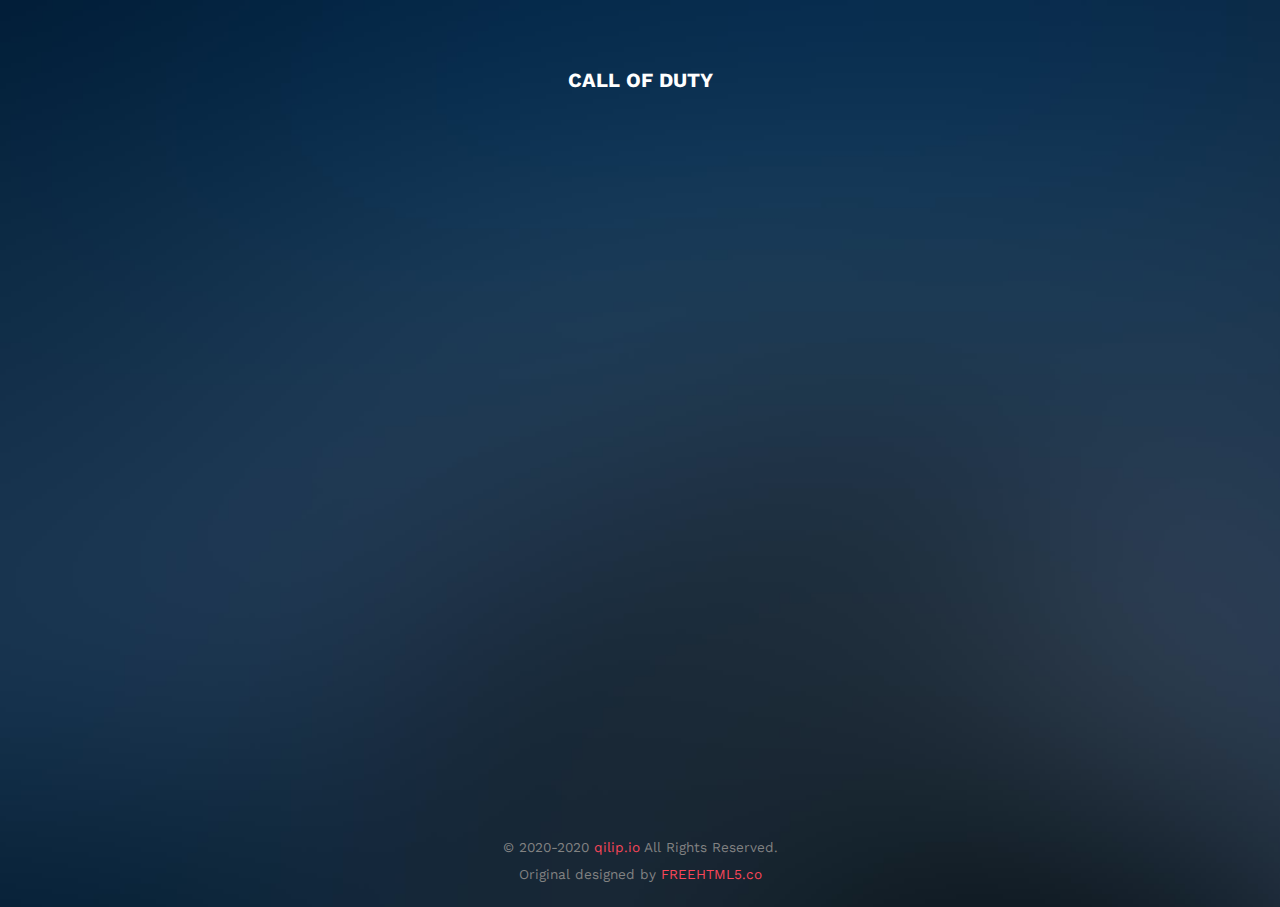
<file: index.html>
<!DOCTYPE html>
<html>
<head><meta http-equiv="Content-Type" content="text/html; charset=utf-8"><!--[if lt IE 7]>      <html class="no-js lt-ie9 lt-ie8 lt-ie7"> <![endif]--><!--[if IE 7]>         <html class="no-js lt-ie9 lt-ie8"> <![endif]--><!--[if IE 8]>         <html class="no-js lt-ie9"> <![endif]--><!--[if gt IE 8]><!--><!--<![endif]--><meta http-equiv="X-UA-Compatible" content="IE=edge">
	<title>Joy for Call of Duty</title>
	<meta name="viewport" content="width=device-width, initial-scale=1"><meta name="description" content="qilip 전역일 카운터" /><meta name="keywords" content="qilip 전역일 카운터" /><meta name="author" content="qilip" /><!-- 
	//////////////////////////////////////////////////////

	FREE HTML5 TEMPLATE 
	DESIGNED & DEVELOPED by FREEHTML5.CO
		
	Website: 		http://freehtml5.co/
	Email: 			info@freehtml5.co
	Twitter: 		http://twitter.com/fh5co
	Facebook: 		https://www.facebook.com/fh5co

	//////////////////////////////////////////////////////
	 --><!-- Facebook and Twitter integration --><meta property="og:title" content="JOY"/><meta property="og:image" content="images/ogimage.png"/><meta property="og:url" content="joy.qilip.io"/><meta property="og:site_name" content="JOY for Call of Duty"/><meta property="og:description" content="qilip 전역일 카운터"/><meta name="twitter:title" content="" /><meta name="twitter:image" content="images/ogimage.png" /><meta name="twitter:url" content="" /><meta name="twitter:card" content="" />
	<link href="https://fonts.googleapis.com/css?family=Work+Sans:400,300,600,400italic,700" rel="stylesheet" type="text/css" /><!-- Animate.css -->
	<link href="css/animate.css" rel="stylesheet" /><!-- Icomoon Icon Fonts-->
	<link href="css/icomoon.css" rel="stylesheet" /><!-- Bootstrap  -->
	<link href="css/bootstrap.css" rel="stylesheet" /><!-- Theme style  -->
	<link href="css/style.css" rel="stylesheet" /><!-- Modernizr JS --><script src="js/modernizr-2.6.2.min.js"></script><!-- FOR IE9 below --><!--[if lt IE 9]>
	<script src="js/respond.min.js"></script>
	<![endif]-->
    <script>
      //Press X for pay JOY
      window.onkeydown = function(e){
        if(e.keyCode == 88){
          location.href = "helpme"
        }
      };
      
      //Main Text
      var textAr = new Array();
      textAr[0] = "살려줘";
      textAr[1] = "(╯°□°）╯︵ ┻━┻";
      textAr[2] = "¯\_(ツ)_/¯";
      textAr[3] = "ㅋㅋㅋㅋㅋ";
      textAr[4] = "곤운";
      textAr[5] = "자는중";
      textAr[6] = "시간낭비중";
      textAr[7] = "구르는중";
      textAr[8] = "나가게해줘";
      textAr[9] = "메이플하고싶어";
      textAr[10] = "롤하고싶어";
      textAr[11] = "검은사막할래";
      textAr[12] = "전역일 카운터 보는중";
      function showText(){
        var textNum = Math.round(Math.random()*12);
        var textObj = document.getElementById("main-text");
        textObj.innerHTML = textAr[textNum];
      }
    </script>
</head>
<body onload="showText()">
<div class="fh5co-loader"></div>

<div id="page">
<nav class="fh5co-nav" role="navigation">
<div class="container">
<div class="row">
<div class="col-xs-12 text-center">
<div id="fh5co-logo"><a href="index.html">Call of Duty</a></div>
</div>
</div>
</div>
</nav>

<header class="fh5co-cover" data-stellar-background-ratio="0.5" id="fh5co-header" role="banner" style="background-image:url(images/img_bg_1.jpg);">
<div class="overlay"></div>

<div class="container">
<div class="row">
<div class="col-md-8 col-md-offset-2 text-center">
<div class="display-t">
<div class="display-tc animate-box" data-animate-effect="fadeIn">
<h1 id="main-text"></h1>

<h2>qilip의 전역까지</h2>

<div class="simply-countdown simply-countdown-one"></div>

<div class="row">
<h2>만큼 남았습니다.</h2>
<a href="helpme"><h2>Press X for Pay JOY</h2></a>
<br>
<br>
<br>
<br>
</div>
<h1 style="font-size:40px;">인편써준사람들 모두 고마워요!</h1>
</div>
</div>
</div>
</div>

<div class="row">
<div class="col-md-12 text-center">
<p><small class="block">&copy; 2020-2020 <a href="http://qilip.io" target="_blank">qilip.io</a> All Rights Reserved.</small><br />
<small class="block">Original designed by <a href="http://freehtml5.co/" target="_blank">FREEHTML5.co</a></small></p>
</div>
</div>
</div>
</header>
<!-- jQuery --><script src="js/jquery.min.js"></script><!-- jQuery Easing --><script src="js/jquery.easing.1.3.js"></script><!-- Bootstrap --><script src="js/bootstrap.min.js"></script><!-- Waypoints --><script src="js/jquery.waypoints.min.js"></script><!-- Stellar --><script src="js/jquery.stellar.min.js"></script><!-- Count Down --><script src="js/simplyCountdown.js"></script><!-- Main --><script src="js/main.js"></script><script>
    var d = new Date(new Date().getTime() + 800 * 120 * 120 * 2000);

    // default example
    simplyCountdown('.simply-countdown-one', {
        year: d.getFullYear(),
        month: d.getMonth() + 1,
        day: d.getDate()
    });

    //jQuery example
    $('#simply-countdown-losange').simplyCountdown({
        year: d.getFullYear(),
        month: d.getMonth() + 1,
        day: d.getDate(),
        enableUtc: false
    });
</script></div>
</body>
</html>
</file>
<file: css/icomoon.css>
@font-face {
  font-family: 'icomoon';
  src:  url('../fonts/icomoon/icomoon.eot?6iuir');
  src:  url('../fonts/icomoon/icomoon.eot?6iuir#iefix') format('embedded-opentype'),
    url('../fonts/icomoon/icomoon.ttf?6iuir') format('truetype'),
    url('../fonts/icomoon/icomoon.woff?6iuir') format('woff'),
    url('../fonts/icomoon/icomoon.svg?6iuir#icomoon') format('svg');
  font-weight: normal;
  font-style: normal;
}

[class^="icon-"], [class*=" icon-"] {
  /* use !important to prevent issues with browser extensions that change fonts */
  font-family: 'icomoon' !important;
  speak: none;
  font-style: normal;
  font-weight: normal;
  font-variant: normal;
  text-transform: none;
  line-height: 1;

  /* Better Font Rendering =========== */
  -webkit-font-smoothing: antialiased;
  -moz-osx-font-smoothing: grayscale;
}

.icon-eye:before {
  content: "\e000";
}
.icon-paper-clip:before {
  content: "\e001";
}
.icon-mail:before {
  content: "\e002";
}
.icon-toggle:before {
  content: "\e003";
}
.icon-layout:before {
  content: "\e004";
}
.icon-link:before {
  content: "\e005";
}
.icon-bell:before {
  content: "\e006";
}
.icon-lock:before {
  content: "\e007";
}
.icon-unlock:before {
  content: "\e008";
}
.icon-ribbon:before {
  content: "\e009";
}
.icon-image:before {
  content: "\e010";
}
.icon-signal:before {
  content: "\e011";
}
.icon-target:before {
  content: "\e012";
}
.icon-clipboard:before {
  content: "\e013";
}
.icon-clock:before {
  content: "\e014";
}
.icon-watch:before {
  content: "\e015";
}
.icon-air-play:before {
  content: "\e016";
}
.icon-camera:before {
  content: "\e017";
}
.icon-video:before {
  content: "\e018";
}
.icon-disc:before {
  content: "\e019";
}
.icon-printer:before {
  content: "\e020";
}
.icon-monitor:before {
  content: "\e021";
}
.icon-server:before {
  content: "\e022";
}
.icon-cog:before {
  content: "\e023";
}
.icon-heart:before {
  content: "\e024";
}
.icon-paragraph:before {
  content: "\e025";
}
.icon-align-justify:before {
  content: "\e026";
}
.icon-align-left:before {
  content: "\e027";
}
.icon-align-center:before {
  content: "\e028";
}
.icon-align-right:before {
  content: "\e029";
}
.icon-book:before {
  content: "\e030";
}
.icon-layers:before {
  content: "\e031";
}
.icon-stack:before {
  content: "\e032";
}
.icon-stack-2:before {
  content: "\e033";
}
.icon-paper:before {
  content: "\e034";
}
.icon-paper-stack:before {
  content: "\e035";
}
.icon-search:before {
  content: "\e036";
}
.icon-zoom-in:before {
  content: "\e037";
}
.icon-zoom-out:before {
  content: "\e038";
}
.icon-reply:before {
  content: "\e039";
}
.icon-circle-plus:before {
  content: "\e040";
}
.icon-circle-minus:before {
  content: "\e041";
}
.icon-circle-check:before {
  content: "\e042";
}
.icon-circle-cross:before {
  content: "\e043";
}
.icon-square-plus:before {
  content: "\e044";
}
.icon-square-minus:before {
  content: "\e045";
}
.icon-square-check:before {
  content: "\e046";
}
.icon-square-cross:before {
  content: "\e047";
}
.icon-microphone:before {
  content: "\e048";
}
.icon-record:before {
  content: "\e049";
}
.icon-skip-back:before {
  content: "\e050";
}
.icon-rewind:before {
  content: "\e051";
}
.icon-play:before {
  content: "\e052";
}
.icon-pause:before {
  content: "\e053";
}
.icon-stop:before {
  content: "\e054";
}
.icon-fast-forward:before {
  content: "\e055";
}
.icon-skip-forward:before {
  content: "\e056";
}
.icon-shuffle:before {
  content: "\e057";
}
.icon-repeat:before {
  content: "\e058";
}
.icon-folder:before {
  content: "\e059";
}
.icon-umbrella:before {
  content: "\e060";
}
.icon-moon:before {
  content: "\e061";
}
.icon-thermometer:before {
  content: "\e062";
}
.icon-drop:before {
  content: "\e063";
}
.icon-sun:before {
  content: "\e064";
}
.icon-cloud:before {
  content: "\e065";
}
.icon-cloud-upload:before {
  content: "\e066";
}
.icon-cloud-download:before {
  content: "\e067";
}
.icon-upload:before {
  content: "\e068";
}
.icon-download:before {
  content: "\e069";
}
.icon-location:before {
  content: "\e070";
}
.icon-location-2:before {
  content: "\e071";
}
.icon-map:before {
  content: "\e072";
}
.icon-battery:before {
  content: "\e073";
}
.icon-head:before {
  content: "\e074";
}
.icon-briefcase:before {
  content: "\e075";
}
.icon-speech-bubble:before {
  content: "\e076";
}
.icon-anchor:before {
  content: "\e077";
}
.icon-globe:before {
  content: "\e078";
}
.icon-box:before {
  content: "\e079";
}
.icon-reload:before {
  content: "\e080";
}
.icon-share:before {
  content: "\e081";
}
.icon-marquee:before {
  content: "\e082";
}
.icon-marquee-plus:before {
  content: "\e083";
}
.icon-marquee-minus:before {
  content: "\e084";
}
.icon-tag:before {
  content: "\e085";
}
.icon-power:before {
  content: "\e086";
}
.icon-command:before {
  content: "\e087";
}
.icon-alt:before {
  content: "\e088";
}
.icon-esc:before {
  content: "\e089";
}
.icon-bar-graph:before {
  content: "\e090";
}
.icon-bar-graph-2:before {
  content: "\e091";
}
.icon-pie-graph:before {
  content: "\e092";
}
.icon-star:before {
  content: "\e093";
}
.icon-arrow-left:before {
  content: "\e094";
}
.icon-arrow-right:before {
  content: "\e095";
}
.icon-arrow-up:before {
  content: "\e096";
}
.icon-arrow-down:before {
  content: "\e097";
}
.icon-volume:before {
  content: "\e098";
}
.icon-mute:before {
  content: "\e099";
}
.icon-content-right:before {
  content: "\e100";
}
.icon-content-left:before {
  content: "\e101";
}
.icon-grid:before {
  content: "\e102";
}
.icon-grid-2:before {
  content: "\e103";
}
.icon-columns:before {
  content: "\e104";
}
.icon-loader:before {
  content: "\e105";
}
.icon-bag:before {
  content: "\e106";
}
.icon-ban:before {
  content: "\e107";
}
.icon-flag:before {
  content: "\e108";
}
.icon-trash:before {
  content: "\e109";
}
.icon-expand:before {
  content: "\e110";
}
.icon-contract:before {
  content: "\e111";
}
.icon-maximize:before {
  content: "\e112";
}
.icon-minimize:before {
  content: "\e113";
}
.icon-plus:before {
  content: "\e114";
}
.icon-minus:before {
  content: "\e115";
}
.icon-check:before {
  content: "\e116";
}
.icon-cross:before {
  content: "\e117";
}
.icon-move:before {
  content: "\e118";
}
.icon-delete:before {
  content: "\e119";
}
.icon-menu:before {
  content: "\e120";
}
.icon-archive:before {
  content: "\e121";
}
.icon-inbox:before {
  content: "\e122";
}
.icon-outbox:before {
  content: "\e123";
}
.icon-file:before {
  content: "\e124";
}
.icon-file-add:before {
  content: "\e125";
}
.icon-file-subtract:before {
  content: "\e126";
}
.icon-help:before {
  content: "\e127";
}
.icon-open:before {
  content: "\e128";
}
.icon-ellipsis:before {
  content: "\e129";
}
.icon-add-to-list:before {
  content: "\e900";
}
.icon-classic-computer:before {
  content: "\e901";
}
.icon-controller-fast-backward:before {
  content: "\e902";
}
.icon-creative-commons-attribution:before {
  content: "\e903";
}
.icon-creative-commons-noderivs:before {
  content: "\e904";
}
.icon-creative-commons-noncommercial-eu:before {
  content: "\e905";
}
.icon-creative-commons-noncommercial-us:before {
  content: "\e906";
}
.icon-creative-commons-public-domain:before {
  content: "\e907";
}
.icon-creative-commons-remix:before {
  content: "\e908";
}
.icon-creative-commons-share:before {
  content: "\e909";
}
.icon-creative-commons-sharealike:before {
  content: "\e90a";
}
.icon-creative-commons:before {
  content: "\e90b";
}
.icon-document-landscape:before {
  content: "\e90c";
}
.icon-remove-user:before {
  content: "\e90d";
}
.icon-warning:before {
  content: "\e90e";
}
.icon-arrow-bold-down:before {
  content: "\e90f";
}
.icon-arrow-bold-left:before {
  content: "\e910";
}
.icon-arrow-bold-right:before {
  content: "\e911";
}
.icon-arrow-bold-up:before {
  content: "\e912";
}
.icon-arrow-down2:before {
  content: "\e913";
}
.icon-arrow-left2:before {
  content: "\e914";
}
.icon-arrow-long-down:before {
  content: "\e915";
}
.icon-arrow-long-left:before {
  content: "\e916";
}
.icon-arrow-long-right:before {
  content: "\e917";
}
.icon-arrow-long-up:before {
  content: "\e918";
}
.icon-arrow-right2:before {
  content: "\e919";
}
.icon-arrow-up2:before {
  content: "\e91a";
}
.icon-arrow-with-circle-down:before {
  content: "\e91b";
}
.icon-arrow-with-circle-left:before {
  content: "\e91c";
}
.icon-arrow-with-circle-right:before {
  content: "\e91d";
}
.icon-arrow-with-circle-up:before {
  content: "\e91e";
}
.icon-bookmark:before {
  content: "\e91f";
}
.icon-bookmarks:before {
  content: "\e920";
}
.icon-chevron-down:before {
  content: "\e921";
}
.icon-chevron-left:before {
  content: "\e922";
}
.icon-chevron-right:before {
  content: "\e923";
}
.icon-chevron-small-down:before {
  content: "\e924";
}
.icon-chevron-small-left:before {
  content: "\e925";
}
.icon-chevron-small-right:before {
  content: "\e926";
}
.icon-chevron-small-up:before {
  content: "\e927";
}
.icon-chevron-thin-down:before {
  content: "\e928";
}
.icon-chevron-thin-left:before {
  content: "\e929";
}
.icon-chevron-thin-right:before {
  content: "\e92a";
}
.icon-chevron-thin-up:before {
  content: "\e92b";
}
.icon-chevron-up:before {
  content: "\e92c";
}
.icon-chevron-with-circle-down:before {
  content: "\e92d";
}
.icon-chevron-with-circle-left:before {
  content: "\e92e";
}
.icon-chevron-with-circle-right:before {
  content: "\e92f";
}
.icon-chevron-with-circle-up:before {
  content: "\e930";
}
.icon-cloud2:before {
  content: "\e931";
}
.icon-controller-fast-forward:before {
  content: "\e932";
}
.icon-controller-jump-to-start:before {
  content: "\e933";
}
.icon-controller-next:before {
  content: "\e934";
}
.icon-controller-paus:before {
  content: "\e935";
}
.icon-controller-play:before {
  content: "\e936";
}
.icon-controller-record:before {
  content: "\e937";
}
.icon-controller-stop:before {
  content: "\e938";
}
.icon-controller-volume:before {
  content: "\e939";
}
.icon-dot-single:before {
  content: "\e93a";
}
.icon-dots-three-horizontal:before {
  content: "\e93b";
}
.icon-dots-three-vertical:before {
  content: "\e93c";
}
.icon-dots-two-horizontal:before {
  content: "\e93d";
}
.icon-dots-two-vertical:before {
  content: "\e93e";
}
.icon-download2:before {
  content: "\e93f";
}
.icon-emoji-flirt:before {
  content: "\e940";
}
.icon-flow-branch:before {
  content: "\e941";
}
.icon-flow-cascade:before {
  content: "\e942";
}
.icon-flow-line:before {
  content: "\e943";
}
.icon-flow-parallel:before {
  content: "\e944";
}
.icon-flow-tree:before {
  content: "\e945";
}
.icon-install:before {
  content: "\e946";
}
.icon-layers2:before {
  content: "\e947";
}
.icon-open-book:before {
  content: "\e948";
}
.icon-resize-100:before {
  content: "\e949";
}
.icon-resize-full-screen:before {
  content: "\e94a";
}
.icon-save:before {
  content: "\e94b";
}
.icon-select-arrows:before {
  content: "\e94c";
}
.icon-sound-mute:before {
  content: "\e94d";
}
.icon-sound:before {
  content: "\e94e";
}
.icon-trash2:before {
  content: "\e94f";
}
.icon-triangle-down:before {
  content: "\e950";
}
.icon-triangle-left:before {
  content: "\e951";
}
.icon-triangle-right:before {
  content: "\e952";
}
.icon-triangle-up:before {
  content: "\e953";
}
.icon-uninstall:before {
  content: "\e954";
}
.icon-upload-to-cloud:before {
  content: "\e955";
}
.icon-upload2:before {
  content: "\e956";
}
.icon-add-user:before {
  content: "\e957";
}
.icon-address:before {
  content: "\e958";
}
.icon-adjust:before {
  content: "\e959";
}
.icon-air:before {
  content: "\e95a";
}
.icon-aircraft-landing:before {
  content: "\e95b";
}
.icon-aircraft-take-off:before {
  content: "\e95c";
}
.icon-aircraft:before {
  content: "\e95d";
}
.icon-align-bottom:before {
  content: "\e95e";
}
.icon-align-horizontal-middle:before {
  content: "\e95f";
}
.icon-align-left2:before {
  content: "\e960";
}
.icon-align-right2:before {
  content: "\e961";
}
.icon-align-top:before {
  content: "\e962";
}
.icon-align-vertical-middle:before {
  content: "\e963";
}
.icon-archive2:before {
  content: "\e964";
}
.icon-area-graph:before {
  content: "\e965";
}
.icon-attachment:before {
  content: "\e966";
}
.icon-awareness-ribbon:before {
  content: "\e967";
}
.icon-back-in-time:before {
  content: "\e968";
}
.icon-back:before {
  content: "\e969";
}
.icon-bar-graph2:before {
  content: "\e96a";
}
.icon-battery2:before {
  content: "\e96b";
}
.icon-beamed-note:before {
  content: "\e96c";
}
.icon-bell2:before {
  content: "\e96d";
}
.icon-blackboard:before {
  content: "\e96e";
}
.icon-block:before {
  content: "\e96f";
}
.icon-book2:before {
  content: "\e970";
}
.icon-bowl:before {
  content: "\e971";
}
.icon-box2:before {
  content: "\e972";
}
.icon-briefcase2:before {
  content: "\e973";
}
.icon-browser:before {
  content: "\e974";
}
.icon-brush:before {
  content: "\e975";
}
.icon-bucket:before {
  content: "\e976";
}
.icon-cake:before {
  content: "\e977";
}
.icon-calculator:before {
  content: "\e978";
}
.icon-calendar:before {
  content: "\e979";
}
.icon-camera2:before {
  content: "\e97a";
}
.icon-ccw:before {
  content: "\e97b";
}
.icon-chat:before {
  content: "\e97c";
}
.icon-check2:before {
  content: "\e97d";
}
.icon-circle-with-cross:before {
  content: "\e97e";
}
.icon-circle-with-minus:before {
  content: "\e97f";
}
.icon-circle-with-plus:before {
  content: "\e980";
}
.icon-circle:before {
  content: "\e981";
}
.icon-circular-graph:before {
  content: "\e982";
}
.icon-clapperboard:before {
  content: "\e983";
}
.icon-clipboard2:before {
  content: "\e984";
}
.icon-clock2:before {
  content: "\e985";
}
.icon-code:before {
  content: "\e986";
}
.icon-cog2:before {
  content: "\e987";
}
.icon-colours:before {
  content: "\e988";
}
.icon-compass:before {
  content: "\e989";
}
.icon-copy:before {
  content: "\e98a";
}
.icon-credit-card:before {
  content: "\e98b";
}
.icon-credit:before {
  content: "\e98c";
}
.icon-cross2:before {
  content: "\e98d";
}
.icon-cup:before {
  content: "\e98e";
}
.icon-cw:before {
  content: "\e98f";
}
.icon-cycle:before {
  content: "\e990";
}
.icon-database:before {
  content: "\e991";
}
.icon-dial-pad:before {
  content: "\e992";
}
.icon-direction:before {
  content: "\e993";
}
.icon-document:before {
  content: "\e994";
}
.icon-documents:before {
  content: "\e995";
}
.icon-drink:before {
  content: "\e996";
}
.icon-drive:before {
  content: "\e997";
}
.icon-drop2:before {
  content: "\e998";
}
.icon-edit:before {
  content: "\e999";
}
.icon-email:before {
  content: "\e99a";
}
.icon-emoji-happy:before {
  content: "\e99b";
}
.icon-emoji-neutral:before {
  content: "\e99c";
}
.icon-emoji-sad:before {
  content: "\e99d";
}
.icon-erase:before {
  content: "\e99e";
}
.icon-eraser:before {
  content: "\e99f";
}
.icon-export:before {
  content: "\e9a0";
}
.icon-eye2:before {
  content: "\e9a1";
}
.icon-feather:before {
  content: "\e9a2";
}
.icon-flag2:before {
  content: "\e9a3";
}
.icon-flash:before {
  content: "\e9a4";
}
.icon-flashlight:before {
  content: "\e9a5";
}
.icon-flat-brush:before {
  content: "\e9a6";
}
.icon-folder-images:before {
  content: "\e9a7";
}
.icon-folder-music:before {
  content: "\e9a8";
}
.icon-folder-video:before {
  content: "\e9a9";
}
.icon-folder2:before {
  content: "\e9aa";
}
.icon-forward:before {
  content: "\e9ab";
}
.icon-funnel:before {
  content: "\e9ac";
}
.icon-game-controller:before {
  content: "\e9ad";
}
.icon-gauge:before {
  content: "\e9ae";
}
.icon-globe2:before {
  content: "\e9af";
}
.icon-graduation-cap:before {
  content: "\e9b0";
}
.icon-grid2:before {
  content: "\e9b1";
}
.icon-hair-cross:before {
  content: "\e9b2";
}
.icon-hand:before {
  content: "\e9b3";
}
.icon-heart-outlined:before {
  content: "\e9b4";
}
.icon-heart2:before {
  content: "\e9b5";
}
.icon-help-with-circle:before {
  content: "\e9b6";
}
.icon-help2:before {
  content: "\e9b7";
}
.icon-home:before {
  content: "\e9b8";
}
.icon-hour-glass:before {
  content: "\e9b9";
}
.icon-image-inverted:before {
  content: "\e9ba";
}
.icon-image2:before {
  content: "\e9bb";
}
.icon-images:before {
  content: "\e9bc";
}
.icon-inbox2:before {
  content: "\e9bd";
}
.icon-infinity:before {
  content: "\e9be";
}
.icon-info-with-circle:before {
  content: "\e9bf";
}
.icon-info:before {
  content: "\e9c0";
}
.icon-key:before {
  content: "\e9c1";
}
.icon-keyboard:before {
  content: "\e9c2";
}
.icon-lab-flask:before {
  content: "\e9c3";
}
.icon-landline:before {
  content: "\e9c4";
}
.icon-language:before {
  content: "\e9c5";
}
.icon-laptop:before {
  content: "\e9c6";
}
.icon-leaf:before {
  content: "\e9c7";
}
.icon-level-down:before {
  content: "\e9c8";
}
.icon-level-up:before {
  content: "\e9c9";
}
.icon-lifebuoy:before {
  content: "\e9ca";
}
.icon-light-bulb:before {
  content: "\e9cb";
}
.icon-light-down:before {
  content: "\e9cc";
}
.icon-light-up:before {
  content: "\e9cd";
}
.icon-line-graph:before {
  content: "\e9ce";
}
.icon-link2:before {
  content: "\e9cf";
}
.icon-list:before {
  content: "\e9d0";
}
.icon-location-pin:before {
  content: "\e9d1";
}
.icon-location2:before {
  content: "\e9d2";
}
.icon-lock-open:before {
  content: "\e9d3";
}
.icon-lock2:before {
  content: "\e9d4";
}
.icon-log-out:before {
  content: "\e9d5";
}
.icon-login:before {
  content: "\e9d6";
}
.icon-loop:before {
  content: "\e9d7";
}
.icon-magnet:before {
  content: "\e9d8";
}
.icon-magnifying-glass:before {
  content: "\e9d9";
}
.icon-mail2:before {
  content: "\e9da";
}
.icon-man:before {
  content: "\e9db";
}
.icon-map2:before {
  content: "\e9dc";
}
.icon-mask:before {
  content: "\e9dd";
}
.icon-medal:before {
  content: "\e9de";
}
.icon-megaphone:before {
  content: "\e9df";
}
.icon-menu2:before {
  content: "\e9e0";
}
.icon-message:before {
  content: "\e9e1";
}
.icon-mic:before {
  content: "\e9e2";
}
.icon-minus2:before {
  content: "\e9e3";
}
.icon-mobile:before {
  content: "\e9e4";
}
.icon-modern-mic:before {
  content: "\e9e5";
}
.icon-moon2:before {
  content: "\e9e6";
}
.icon-mouse:before {
  content: "\e9e7";
}
.icon-music:before {
  content: "\e9e8";
}
.icon-network:before {
  content: "\e9e9";
}
.icon-new-message:before {
  content: "\e9ea";
}
.icon-new:before {
  content: "\e9eb";
}
.icon-news:before {
  content: "\e9ec";
}
.icon-note:before {
  content: "\e9ed";
}
.icon-notification:before {
  content: "\e9ee";
}
.icon-old-mobile:before {
  content: "\e9ef";
}
.icon-old-phone:before {
  content: "\e9f0";
}
.icon-palette:before {
  content: "\e9f1";
}
.icon-paper-plane:before {
  content: "\e9f2";
}
.icon-pencil:before {
  content: "\e9f3";
}
.icon-phone:before {
  content: "\e9f4";
}
.icon-pie-chart:before {
  content: "\e9f5";
}
.icon-pin:before {
  content: "\e9f6";
}
.icon-plus2:before {
  content: "\e9f7";
}
.icon-popup:before {
  content: "\e9f8";
}
.icon-power-plug:before {
  content: "\e9f9";
}
.icon-price-ribbon:before {
  content: "\e9fa";
}
.icon-price-tag:before {
  content: "\e9fb";
}
.icon-print:before {
  content: "\e9fc";
}
.icon-progress-empty:before {
  content: "\e9fd";
}
.icon-progress-full:before {
  content: "\e9fe";
}
.icon-progress-one:before {
  content: "\e9ff";
}
.icon-progress-two:before {
  content: "\ea00";
}
.icon-publish:before {
  content: "\ea01";
}
.icon-quote:before {
  content: "\ea02";
}
.icon-radio:before {
  content: "\ea03";
}
.icon-reply-all:before {
  content: "\ea04";
}
.icon-reply2:before {
  content: "\ea05";
}
.icon-retweet:before {
  content: "\ea06";
}
.icon-rocket:before {
  content: "\ea07";
}
.icon-round-brush:before {
  content: "\ea08";
}
.icon-rss:before {
  content: "\ea09";
}
.icon-ruler:before {
  content: "\ea0a";
}
.icon-scissors:before {
  content: "\ea0b";
}
.icon-share-alternitive:before {
  content: "\ea0c";
}
.icon-share2:before {
  content: "\ea0d";
}
.icon-shareable:before {
  content: "\ea0e";
}
.icon-shield:before {
  content: "\ea0f";
}
.icon-shop:before {
  content: "\ea10";
}
.icon-shopping-bag:before {
  content: "\ea11";
}
.icon-shopping-basket:before {
  content: "\ea12";
}
.icon-shopping-cart:before {
  content: "\ea13";
}
.icon-shuffle2:before {
  content: "\ea14";
}
.icon-signal2:before {
  content: "\ea15";
}
.icon-sound-mix:before {
  content: "\ea16";
}
.icon-sports-club:before {
  content: "\ea17";
}
.icon-spreadsheet:before {
  content: "\ea18";
}
.icon-squared-cross:before {
  content: "\ea19";
}
.icon-squared-minus:before {
  content: "\ea1a";
}
.icon-squared-plus:before {
  content: "\ea1b";
}
.icon-star-outlined:before {
  content: "\ea1c";
}
.icon-star2:before {
  content: "\ea1d";
}
.icon-stopwatch:before {
  content: "\ea1e";
}
.icon-suitcase:before {
  content: "\ea1f";
}
.icon-swap:before {
  content: "\ea20";
}
.icon-sweden:before {
  content: "\ea21";
}
.icon-switch:before {
  content: "\ea22";
}
.icon-tablet:before {
  content: "\ea23";
}
.icon-tag2:before {
  content: "\ea24";
}
.icon-text-document-inverted:before {
  content: "\ea25";
}
.icon-text-document:before {
  content: "\ea26";
}
.icon-text:before {
  content: "\ea27";
}
.icon-thermometer2:before {
  content: "\ea28";
}
.icon-thumbs-down:before {
  content: "\ea29";
}
.icon-thumbs-up:before {
  content: "\ea2a";
}
.icon-thunder-cloud:before {
  content: "\ea2b";
}
.icon-ticket:before {
  content: "\ea2c";
}
.icon-time-slot:before {
  content: "\ea2d";
}
.icon-tools:before {
  content: "\ea2e";
}
.icon-traffic-cone:before {
  content: "\ea2f";
}
.icon-tree:before {
  content: "\ea30";
}
.icon-trophy:before {
  content: "\ea31";
}
.icon-tv:before {
  content: "\ea32";
}
.icon-typing:before {
  content: "\ea33";
}
.icon-unread:before {
  content: "\ea34";
}
.icon-untag:before {
  content: "\ea35";
}
.icon-user:before {
  content: "\ea36";
}
.icon-users:before {
  content: "\ea37";
}
.icon-v-card:before {
  content: "\ea38";
}
.icon-video2:before {
  content: "\ea39";
}
.icon-vinyl:before {
  content: "\ea3a";
}
.icon-voicemail:before {
  content: "\ea3b";
}
.icon-wallet:before {
  content: "\ea3c";
}
.icon-water:before {
  content: "\ea3d";
}
.icon-px-with-circle:before {
  content: "\ea3e";
}
.icon-px:before {
  content: "\ea3f";
}
.icon-basecamp:before {
  content: "\ea40";
}
.icon-behance:before {
  content: "\ea41";
}
.icon-creative-cloud:before {
  content: "\ea42";
}
.icon-dropbox:before {
  content: "\ea43";
}
.icon-evernote:before {
  content: "\ea44";
}
.icon-flattr:before {
  content: "\ea45";
}
.icon-foursquare:before {
  content: "\ea46";
}
.icon-google-drive:before {
  content: "\ea47";
}
.icon-google-hangouts:before {
  content: "\ea48";
}
.icon-grooveshark:before {
  content: "\ea49";
}
.icon-icloud:before {
  content: "\ea4a";
}
.icon-mixi:before {
  content: "\ea4b";
}
.icon-onedrive:before {
  content: "\ea4c";
}
.icon-paypal:before {
  content: "\ea4d";
}
.icon-picasa:before {
  content: "\ea4e";
}
.icon-qq:before {
  content: "\ea4f";
}
.icon-rdio-with-circle:before {
  content: "\ea50";
}
.icon-renren:before {
  content: "\ea51";
}
.icon-scribd:before {
  content: "\ea52";
}
.icon-sina-weibo:before {
  content: "\ea53";
}
.icon-skype-with-circle:before {
  content: "\ea54";
}
.icon-skype:before {
  content: "\ea55";
}
.icon-slideshare:before {
  content: "\ea56";
}
.icon-smashing:before {
  content: "\ea57";
}
.icon-soundcloud:before {
  content: "\ea58";
}
.icon-spotify-with-circle:before {
  content: "\ea59";
}
.icon-spotify:before {
  content: "\ea5a";
}
.icon-swarm:before {
  content: "\ea5b";
}
.icon-vine-with-circle:before {
  content: "\ea5c";
}
.icon-vine:before {
  content: "\ea5d";
}
.icon-vk-alternitive:before {
  content: "\ea5e";
}
.icon-vk-with-circle:before {
  content: "\ea5f";
}
.icon-vk:before {
  content: "\ea60";
}
.icon-xing-with-circle:before {
  content: "\ea61";
}
.icon-xing:before {
  content: "\ea62";
}
.icon-yelp:before {
  content: "\ea63";
}
.icon-dribbble-with-circle:before {
  content: "\ea64";
}
.icon-dribbble:before {
  content: "\ea65";
}
.icon-facebook-with-circle:before {
  content: "\ea66";
}
.icon-facebook:before {
  content: "\ea67";
}
.icon-flickr-with-circle:before {
  content: "\ea68";
}
.icon-flickr:before {
  content: "\ea69";
}
.icon-github-with-circle:before {
  content: "\ea6a";
}
.icon-github:before {
  content: "\ea6b";
}
.icon-google-with-circle:before {
  content: "\ea6c";
}
.icon-google:before {
  content: "\ea6d";
}
.icon-instagram-with-circle:before {
  content: "\ea6e";
}
.icon-instagram:before {
  content: "\ea6f";
}
.icon-lastfm-with-circle:before {
  content: "\ea70";
}
.icon-lastfm:before {
  content: "\ea71";
}
.icon-linkedin-with-circle:before {
  content: "\ea72";
}
.icon-linkedin:before {
  content: "\ea73";
}
.icon-pinterest-with-circle:before {
  content: "\ea74";
}
.icon-pinterest:before {
  content: "\ea75";
}
.icon-rdio:before {
  content: "\ea76";
}
.icon-stumbleupon-with-circle:before {
  content: "\ea77";
}
.icon-stumbleupon:before {
  content: "\ea78";
}
.icon-tumblr-with-circle:before {
  content: "\ea79";
}
.icon-tumblr:before {
  content: "\ea7a";
}
.icon-twitter-with-circle:before {
  content: "\ea7b";
}
.icon-twitter:before {
  content: "\ea7c";
}
.icon-vimeo-with-circle:before {
  content: "\ea7d";
}
.icon-vimeo:before {
  content: "\ea7e";
}
.icon-youtube-with-circle:before {
  content: "\ea7f";
}
.icon-youtube:before {
  content: "\ea80";
}
</file>
<file: css/style.css>
@font-face {
  font-family: 'icomoon';
  src: url("../fonts/icomoon/icomoon.eot?srf3rx");
  src: url("../fonts/icomoon/icomoon.eot?srf3rx#iefix") format("embedded-opentype"), url("../fonts/icomoon/icomoon.ttf?srf3rx") format("truetype"), url("../fonts/icomoon/icomoon.woff?srf3rx") format("woff"), url("../fonts/icomoon/icomoon.svg?srf3rx#icomoon") format("svg");
  font-weight: normal;
  font-style: normal;
}
/* =======================================================
*
* 	Template Style 
*
* ======================================================= */
body {
  font-family: "Work Sans", Arial, sans-serif;
  font-weight: 400;
  font-size: 16px;
  line-height: 1.7;
  color: #828282;
  background: #fff;
}

#page {
  position: relative;
  overflow-x: hidden;
  width: 100%;
  height: 100%;
  -webkit-transition: 0.5s;
  -o-transition: 0.5s;
  transition: 0.5s;
}
.offcanvas #page {
  overflow: hidden;
  position: absolute;
}
.offcanvas #page:after {
  -webkit-transition: 2s;
  -o-transition: 2s;
  transition: 2s;
  position: absolute;
  top: 0;
  right: 0;
  bottom: 0;
  left: 0;
  z-index: 101;
  background: rgba(0, 0, 0, 0.7);
  content: "";
}

a {
  color: #FA4659;
  -webkit-transition: 0.5s;
  -o-transition: 0.5s;
  transition: 0.5s;
}
a:hover, a:active, a:focus {
  color: #FA4659;
  outline: none;
  text-decoration: none;
}

p {
  margin-bottom: 20px;
}

h1, h2, h3, h4, h5, h6, figure {
  color: #000;
  font-family: "Work Sans", Arial, sans-serif;
  font-weight: 400;
  margin: 0 0 20px 0;
}

::-webkit-selection {
  color: #fff;
  background: #FA4659;
}

::-moz-selection {
  color: #fff;
  background: #FA4659;
}

::selection {
  color: #fff;
  background: #FA4659;
}

.fh5co-nav {
  position: absolute;
  top: 0;
  margin: 0;
  padding: 0;
  width: 100%;
  padding: 40px 0;
  z-index: 1001;
}
@media screen and (max-width: 768px) {
  .fh5co-nav {
    padding: 20px 0;
  }
}
.fh5co-nav #fh5co-logo {
  font-size: 20px;
  margin: 20px 0 0 0;
  padding: 0;
  line-height: 40px;
  font-family: "Work Sans", Arial, sans-serif;
  font-weight: bold;
  text-transform: uppercase;
}
.fh5co-nav a {
/*  padding: 5px 10px;*/
  color: #fff;
  position: relative;
  z-index: 1;
}
/*
.fh5co-nav a:before, .fh5co-nav a:after {
  position: absolute;
  top: -6px;
  left: -7px;
  content: '';
  border: 4px solid rgba(250, 70, 89, 0.2);
  width: 50px;
  height: 50px;
  z-index: -1;
}
.fh5co-nav a:after {
  top: -9px;
  left: -10px;
}
*/

.fh5co-cover {
  height: 100%;
  background-size: cover;
  background-repeat: no-repeat;
  position: relative;
  width: 100%;
}
.fh5co-cover .overlay {
  z-index: 0;
  position: absolute;
  bottom: 0;
  top: 0;
  left: 0;
  right: 0;
  background: rgba(0, 0, 0, 0.5);
}
@media screen and (max-width: 768px) {
  .fh5co-cover {
    height: 100%;
  }
}
.fh5co-cover .display-t,
.fh5co-cover .display-tc {
  height: 100%;
  display: table;
  width: 100%;
  padding-top: 70px;
}
@media screen and (max-width: 768px) {
  .fh5co-cover .display-t,
  .fh5co-cover .display-tc {
    height: 100%;
  }
}

.fh5co-social-icons {
  margin: 0;
  padding: 0;
}
.fh5co-social-icons li {
  margin: 0;
  padding: 0;
  list-style: none;
  display: -moz-inline-stack;
  display: inline-block;
  zoom: 1;
  *display: inline;
}
.fh5co-social-icons li a {
  display: -moz-inline-stack;
  display: inline-block;
  zoom: 1;
  *display: inline;
  color: #FA4659;
  padding-left: 10px;
  padding-right: 10px;
}
.fh5co-social-icons li a i {
  font-size: 20px;
}
.fh5co-social-icons li a:hover, .fh5co-social-icons li a:focus {
  color: #fff;
}

form label {
  font-weight: normal !important;
}

#fh5co-header .display-tc,
.fh5co-cover .display-tc {
  display: table-cell !important;
  vertical-align: middle;
}
#fh5co-header .display-tc h1, #fh5co-header .display-tc h2,
.fh5co-cover .display-tc h1,
.fh5co-cover .display-tc h2 {
  margin: 0;
  padding: 0;
  color: white;
}
#fh5co-header .display-tc h1,
.fh5co-cover .display-tc h1 {
  margin-bottom: 20px;
  font-size: 60px;
  line-height: 1.5;
  font-family: "Work Sans", Arial, sans-serif;
  font-weight: 300;
}
@media screen and (max-width: 768px) {
  #fh5co-header .display-tc h1,
  .fh5co-cover .display-tc h1 {
    font-size: 22px;
  }
}
@media screen and (max-width: 480px) {
  #fh5co-header .display-tc h1,
  .fh5co-cover .display-tc h1 {
    font-size: 22px;
  }
}
#fh5co-header .display-tc h2,
.fh5co-cover .display-tc h2 {
  font-size: 20px;
  line-height: 1.5;
  margin-bottom: 40px;
}
@media screen and (max-width: 480px) {
  #fh5co-header .display-tc h2,
  .fh5co-cover .display-tc h2 {
    font-size: 16px;
  }
}
#fh5co-header .display-tc .btn,
.fh5co-cover .display-tc .btn {
  padding: 15px 20px;
  background: #FA4659 !important;
  color: #fff;
  border: none !important;
  font-size: 14px;
  text-transform: uppercase;
}
#fh5co-header .display-tc .btn:hover,
.fh5co-cover .display-tc .btn:hover {
  background: #FA4659 !important;
  -webkit-box-shadow: 0px 14px 30px -15px rgba(0, 0, 0, 0.75) !important;
  -moz-box-shadow: 0px 14px 30px -15px rgba(0, 0, 0, 0.75) !important;
  box-shadow: 0px 14px 30px -15px rgba(0, 0, 0, 0.75) !important;
}
#fh5co-header .display-tc p,
.fh5co-cover .display-tc p {
  color: rgba(255, 255, 255, 0.7);
}
#fh5co-header .display-tc .fh5co-social-icons li,
.fh5co-cover .display-tc .fh5co-social-icons li {
  margin: 0;
  padding: 0;
  list-style: none;
  display: -moz-inline-stack;
  display: inline-block;
  zoom: 1;
  *display: inline;
}
#fh5co-header .display-tc .fh5co-social-icons li a i,
.fh5co-cover .display-tc .fh5co-social-icons li a i {
  font-size: 30px;
}

#fh5co-header-subscribe {
  float: left;
  width: 100%;
  margin-bottom: 3em;
}
#fh5co-header-subscribe #email {
  font-size: 16px;
  background: white;
  border: transparent;
  margin-right: -5px;
  width: 400px;
}
@media screen and (max-width: 768px) {
  #fh5co-header-subscribe #email {
    width: 100% !important;
    text-align: center;
  }
}
#fh5co-header-subscribe button {
  margin-top: .3em;
  padding: 1.26em !important;
  margin-left: -5px;
  -webkit-border-radius: 4px;
  -moz-border-radius: 4px;
  -ms-border-radius: 4px;
  border-radius: 4px;
  border-top-left-radius: 0px !important;
  border-bottom-left-radius: 0px !important;
}
@media screen and (max-width: 768px) {
  #fh5co-header-subscribe button {
    width: 100%;
    margin-left: 0;
  }
}

.simply-countdown {
  /* The countdown */
  margin-top: 3em;
  margin-bottom: 3em;
}

.simply-countdown > .simply-section {
  /* coutndown blocks */
  display: inline-block;
  width: 110px;
  height: 120px;
  background: rgba(0, 0, 0, 0.2);
  border-bottom: 4px solid rgba(250, 70, 89, 0.5);
  margin: 0 7px;
  position: relative;
  animation: pulse 1.01s ease infinite;
}

@keyframes pulse {
  0% {
    transform: scale(1);
  }
  50% {
    transform: scale(1.03);
  }
  100% {
    transform: scale(1);
  }
}
.simply-countdown > .simply-section > div {
  /* countdown block inner div */
  display: table-cell;
  vertical-align: middle;
  height: 100px;
  width: 110px;
}

.simply-countdown > .simply-section .simply-amount,
.simply-countdown > .simply-section .simply-word {
  display: block;
  color: white;
  /* amounts and words */
}

.simply-countdown > .simply-section .simply-amount {
  font-size: 40px;
  /* amounts */
}

.simply-countdown > .simply-section .simply-word {
  color: rgba(255, 255, 255, 0.7);
  text-transform: uppercase;
  font-size: 12px;
  /* words */
}

#fh5co-footer,
.fh5co-section {
  padding: 7em 0;
  clear: both;
}
@media screen and (max-width: 768px) {
  #fh5co-footer,
  .fh5co-section {
    padding: 3em 0;
  }
}

.fh5co-heading {
  margin-bottom: 5em;
}
.fh5co-heading.fh5co-heading-sm {
  margin-bottom: 2em;
}
.fh5co-heading h2 {
  font-size: 60px;
  margin-bottom: 10px;
  line-height: 1.5;
  font-weight: bold;
  color: #FA4659;
  font-family: "Work Sans", Arial, sans-serif;
}
@media screen and (max-width: 768px) {
  .fh5co-heading h2 {
    font-size: 40px;
  }
}
.fh5co-heading p {
  font-size: 18px;
  line-height: 1.5;
  color: #828282;
}
.fh5co-heading span {
  text-transform: uppercase;
  font-size: 13px;
  letter-spacing: 2px;
  font-weight: 600;
  color: rgba(0, 0, 0, 0.4);
}

@media screen and (max-width: 768px) {
  #fh5co-footer .copyright .pull-left,
  #fh5co-footer .copyright .pull-right {
    float: none !important;
    text-align: center;
  }
}
#fh5co-footer .copyright .block {
  display: block;
}

.gototop {
  position: fixed;
  bottom: 20px;
  right: 20px;
  z-index: 999;
  opacity: 0;
  visibility: hidden;
  -webkit-transition: 0.5s;
  -o-transition: 0.5s;
  transition: 0.5s;
}
.gototop.active {
  opacity: 1;
  visibility: visible;
}
.gototop a {
  width: 50px;
  height: 50px;
  display: table;
  background: rgba(0, 0, 0, 0.5);
  color: #fff;
  text-align: center;
  -webkit-border-radius: 4px;
  -moz-border-radius: 4px;
  -ms-border-radius: 4px;
  border-radius: 4px;
}
.gototop a i {
  height: 50px;
  display: table-cell;
  vertical-align: middle;
}
.gototop a:hover, .gototop a:active, .gototop a:focus {
  text-decoration: none;
  outline: none;
}

.btn {
  margin-right: 4px;
  margin-bottom: 4px;
  font-family: "Work Sans", Arial, sans-serif;
  font-size: 16px;
  font-weight: 400;
  -webkit-border-radius: 30px;
  -moz-border-radius: 30px;
  -ms-border-radius: 30px;
  border-radius: 30px;
  -webkit-transition: 0.5s;
  -o-transition: 0.5s;
  transition: 0.5s;
  padding: 8px 20px;
}
.btn.btn-md {
  padding: 8px 20px !important;
}
.btn.btn-lg {
  padding: 18px 36px !important;
}
.btn:hover, .btn:active, .btn:focus {
  box-shadow: none !important;
  outline: none !important;
}

.btn-primary {
  background: #FA4659;
  color: #fff;
  border: 2px solid #FA4659;
}
.btn-primary:hover, .btn-primary:focus, .btn-primary:active {
  background: #fb5f6f !important;
  border-color: #fb5f6f !important;
}
.btn-primary.btn-outline {
  background: transparent;
  color: #FA4659;
  border: 2px solid #FA4659;
}
.btn-primary.btn-outline:hover, .btn-primary.btn-outline:focus, .btn-primary.btn-outline:active {
  background: #FA4659;
  color: #fff;
}

.btn-success {
  background: #5cb85c;
  color: #fff;
  border: 2px solid #5cb85c;
}
.btn-success:hover, .btn-success:focus, .btn-success:active {
  background: #4cae4c !important;
  border-color: #4cae4c !important;
}
.btn-success.btn-outline {
  background: transparent;
  color: #5cb85c;
  border: 2px solid #5cb85c;
}
.btn-success.btn-outline:hover, .btn-success.btn-outline:focus, .btn-success.btn-outline:active {
  background: #5cb85c;
  color: #fff;
}

.btn-info {
  background: #5bc0de;
  color: #fff;
  border: 2px solid #5bc0de;
}
.btn-info:hover, .btn-info:focus, .btn-info:active {
  background: #46b8da !important;
  border-color: #46b8da !important;
}
.btn-info.btn-outline {
  background: transparent;
  color: #5bc0de;
  border: 2px solid #5bc0de;
}
.btn-info.btn-outline:hover, .btn-info.btn-outline:focus, .btn-info.btn-outline:active {
  background: #5bc0de;
  color: #fff;
}

.btn-warning {
  background: #f0ad4e;
  color: #fff;
  border: 2px solid #f0ad4e;
}
.btn-warning:hover, .btn-warning:focus, .btn-warning:active {
  background: #eea236 !important;
  border-color: #eea236 !important;
}
.btn-warning.btn-outline {
  background: transparent;
  color: #f0ad4e;
  border: 2px solid #f0ad4e;
}
.btn-warning.btn-outline:hover, .btn-warning.btn-outline:focus, .btn-warning.btn-outline:active {
  background: #f0ad4e;
  color: #fff;
}

.btn-danger {
  background: #d9534f;
  color: #fff;
  border: 2px solid #d9534f;
}
.btn-danger:hover, .btn-danger:focus, .btn-danger:active {
  background: #d43f3a !important;
  border-color: #d43f3a !important;
}
.btn-danger.btn-outline {
  background: transparent;
  color: #d9534f;
  border: 2px solid #d9534f;
}
.btn-danger.btn-outline:hover, .btn-danger.btn-outline:focus, .btn-danger.btn-outline:active {
  background: #d9534f;
  color: #fff;
}

.btn-outline {
  background: none;
  border: 2px solid gray;
  font-size: 16px;
  -webkit-transition: 0.3s;
  -o-transition: 0.3s;
  transition: 0.3s;
}
.btn-outline:hover, .btn-outline:focus, .btn-outline:active {
  box-shadow: none;
}

.btn.with-arrow {
  position: relative;
  -webkit-transition: 0.3s;
  -o-transition: 0.3s;
  transition: 0.3s;
}
.btn.with-arrow i {
  visibility: hidden;
  opacity: 0;
  position: absolute;
  right: 0px;
  top: 50%;
  margin-top: -8px;
  -webkit-transition: 0.2s;
  -o-transition: 0.2s;
  transition: 0.2s;
}
.btn.with-arrow:hover {
  padding-right: 50px;
}
.btn.with-arrow:hover i {
  color: #fff;
  right: 18px;
  visibility: visible;
  opacity: 1;
}

.form-control {
  box-shadow: none;
  background: transparent;
  border: 2px solid rgba(0, 0, 0, 0.1);
  height: 54px;
  font-size: 18px;
  font-weight: 300;
}
.form-control:active, .form-control:focus {
  outline: none;
  box-shadow: none;
  border-color: #FA4659;
}

.row-pb-md {
  padding-bottom: 4em !important;
}

.row-pb-sm {
  padding-bottom: 2em !important;
}

.fh5co-loader {
  position: fixed;
  left: 0px;
  top: 0px;
  width: 100%;
  height: 100%;
  z-index: 9999;
  background: url(../images/loader.gif) center no-repeat #fff;
}

.js .animate-box {
  opacity: 0;
}

/*# sourceMappingURL=style.css.map */
</file>
